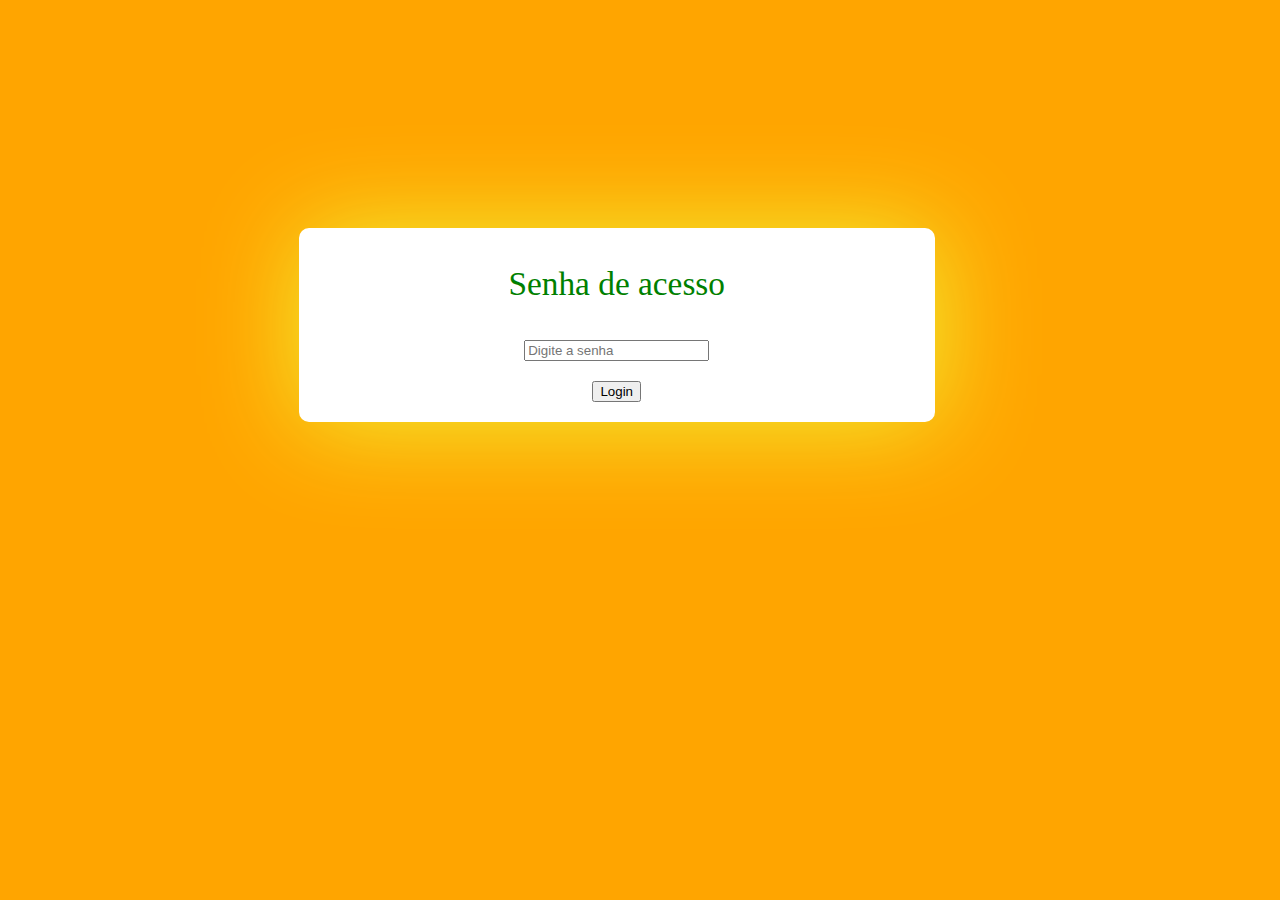
<file: Index.html>
<!DOCTYPE html>
<html lang="pt-BR">
<head>
    <link rel="stylesheet" href="css/style.css">
    <meta charset="UTF-8">
    <meta name="viewport" content="width=device-width, initial-scale=1.0">
    <title>Login</title>
</head>
<body>
    <div id="corpo">
        <p style="font-size: 25pt;">Senha de acesso</p>
        <p><input type="password" name="senha" placeholder="Digite a senha" id="txtsenha"> </p>
        <p><input type="button" value="Login" onclick="logar()" ></p>
        
    </div>
    <script src="javascript/script.js"></script>
</body>
</html>
</file>
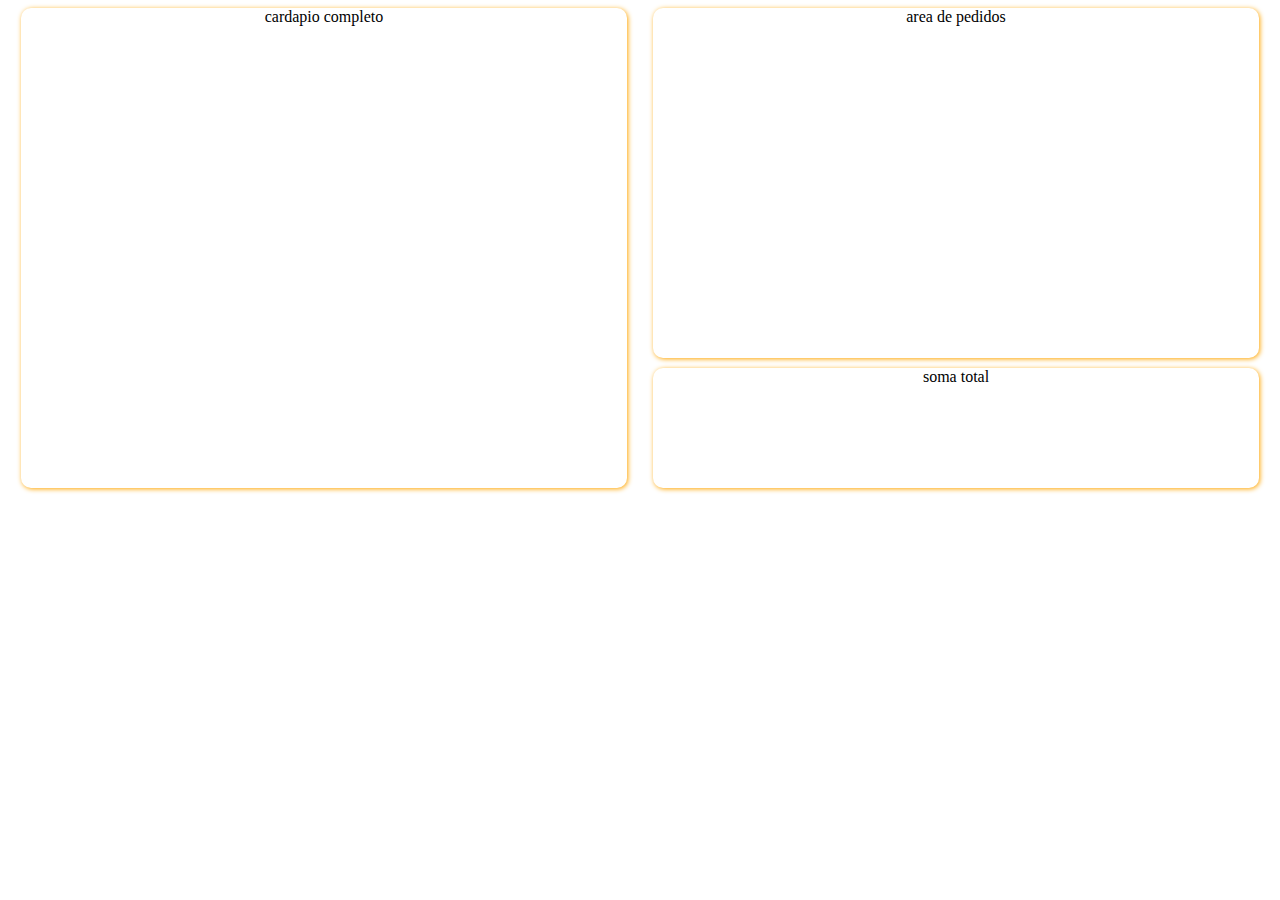
<file: caixa.html>
<!DOCTYPE html>
<html lang="en">
<head>
    <link rel="stylesheet" href="css/estilocaixa.css">
    <meta charset="UTF-8">
    <meta name="viewport" content="width=device-width, initial-scale=1.0">
    <title>Document</title>
</head>
<body>
    <aside id="pedido">
        <div id="pedido">
            area de pedidos
        </div>
        <div id="total">
            soma total
        </div>
    </aside>
    <div id="produtos">
        cardapio completo
    </div>
    
</body>
</html>
</file>
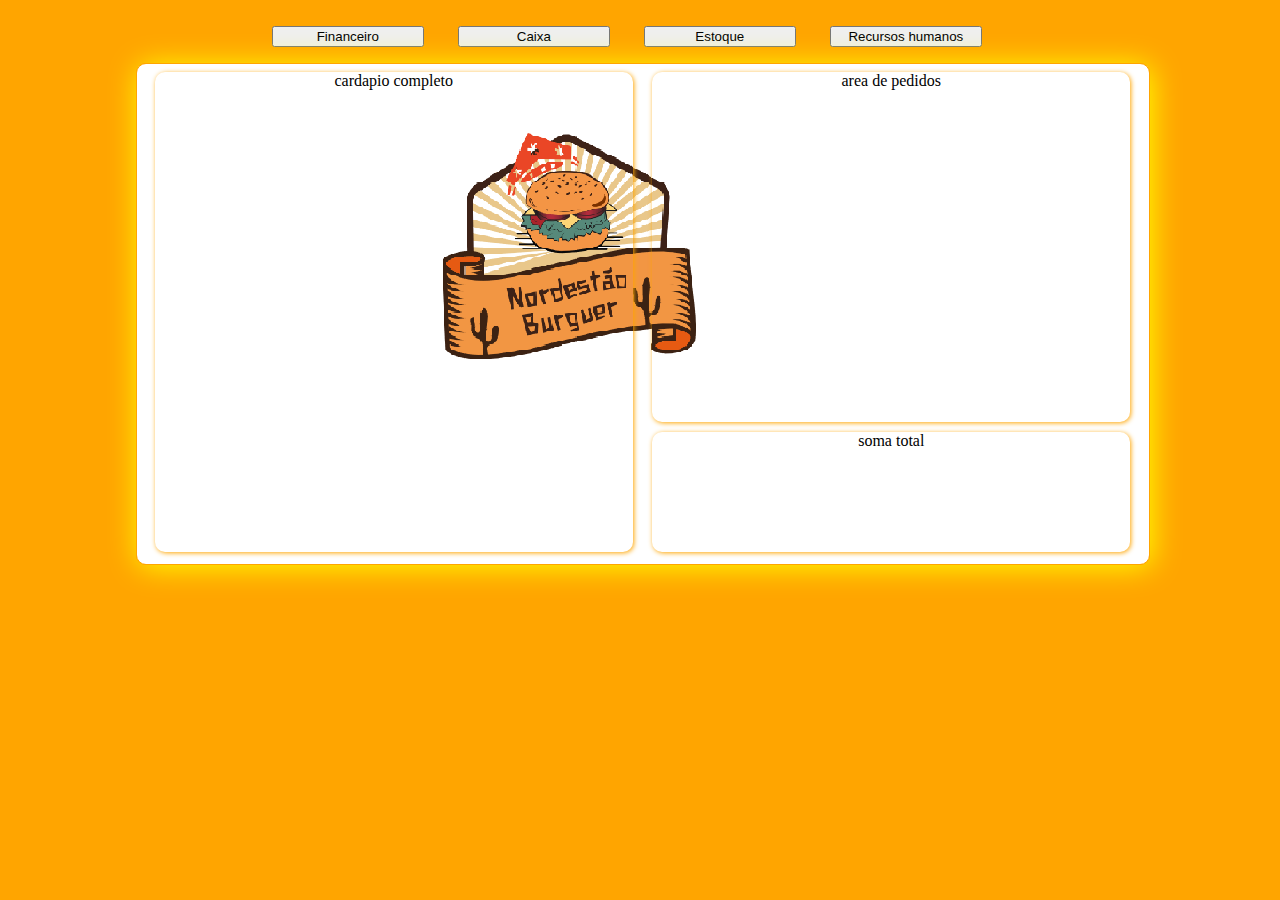
<file: inicio.html>
<!DOCTYPE html>
<html lang="pt-BR">
    <head>
        <link rel="stylesheet" href="css/estiloinicio.css">
        <meta charset="UTF-8">
        <meta name="viewport" content="width=device-width, initial-scale=1.0">
        <title>Inicio</title>
    </head>
    <body>
        <div id="alternar">
           <p><input type="button" value="Financeiro" id="financeiro" class="controle" onclick="abrirfinanceiro()">
           <input type="button" value="Caixa" id="caixa" class="controle" onclick="abrircaixa()">
           <input type="button" value="Estoque" id="estoque" class="controle" onclick="abrirestoque()">
           <input type="button" value="Recursos humanos" id="rh" class="controle" onclick="abrirrh()"></p>
           <iframe src="caixa.html" id="conteudo"></iframe>
        </div>  
        
        
        <script src="javascript/scriptInicio.js"></script>
            
    </body>
</html>
</file>
<file: css/style.css>
body{
    background-color: orange;
}
div#corpo{
    background-color: white;
    width: 50%;
    border-radius: 10px;
    padding: 2px;
    text-align: center;
    margin-top: 18%;
    margin-left: 23%;
    box-shadow: 2px 2px 100px rgb(241, 241, 50);
    color: green;
    
}
p{
    padding: 2px;
}
</file>
<file: css/estilocaixa.css>
body{
    text-align: center;
}
div#produtos{
    width: 48%;
    height: 480px;
    box-shadow:1px 1px 5px orange;
    margin-left: 1%;
    border-radius: 10px;
}
aside#pedido{
    width: 48%;
    height: 480px;
    float: right;
    margin-right: 1%;   
    
}
div#pedido{
    height: 350px;
    border-radius: 10px;
    box-shadow: 1px 1px 5px orange;
}
div#total{  
    height:120px ;
    margin-top: 10px;
    border-radius: 10px;
    box-shadow: 1px 1px 5px orange;
}
</file>
<file: css/estiloinicio.css>
body{
    background-color: orange;
}

div#alternar{   
    width: 80%;
    text-align: center;
    padding: 2px;
    margin-left: 10%;
    margin-right: 10%;
    border-radius: 3px;    
}
.controle{
    width: 15%;
    margin-right: 3%;
}
iframe#conteudo{
    width: 100%; 
    height: 500px;
    border-radius: 10px;
    box-shadow: 2px 2px 30px yellow;
    border: groove 1px orange;    
    background-image: url('../imagens/imginicio.png');
}
</file>
